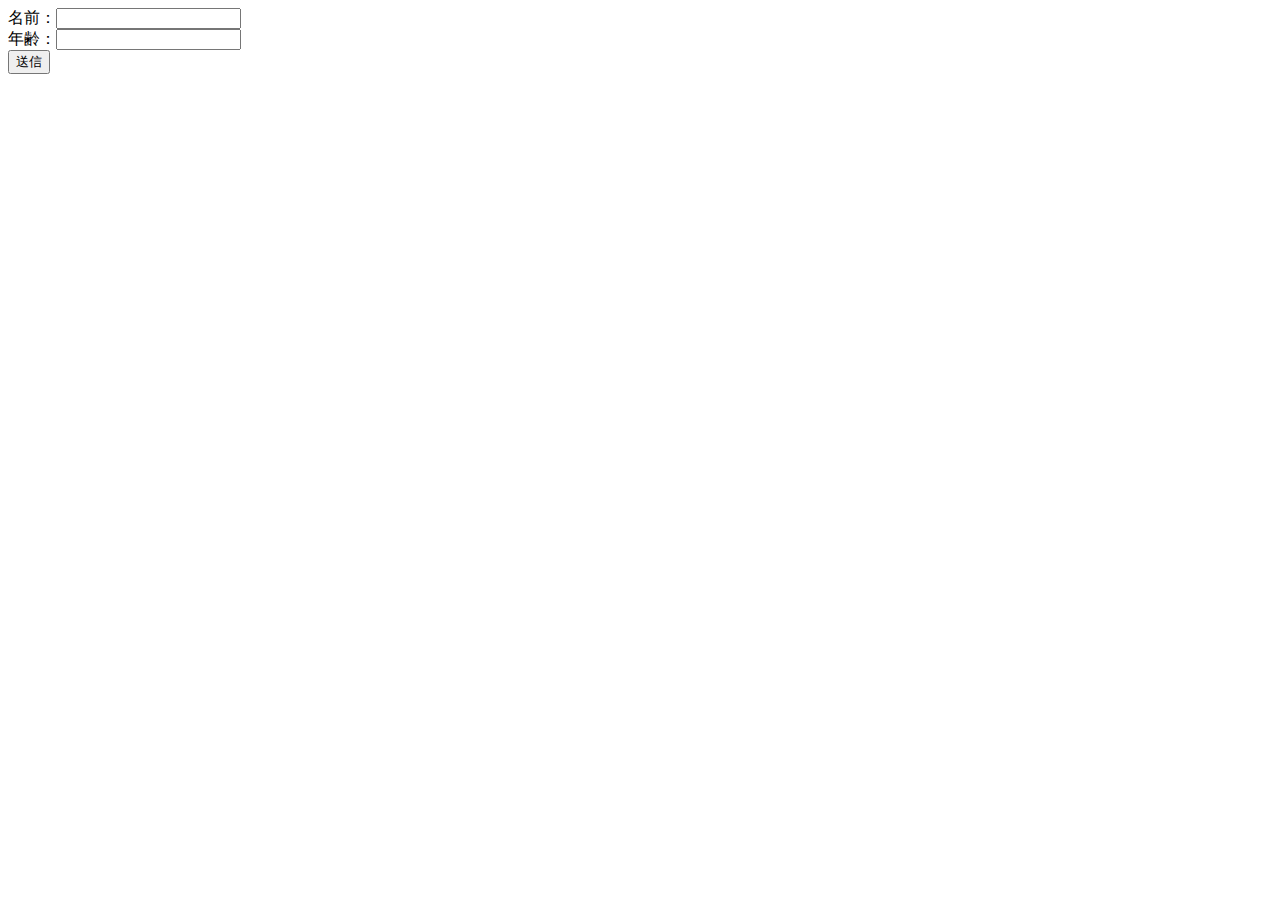
<file: chap05/src/main/webapp/form.html>
<!DOCTYPE html>
<html>
<head>
<meta charset="UTF-8">
<title>Insert title here</title>
</head>
<body>
	<form action="test" method="post">
		名前：<input type="text" name="name"><br>
		年齢：<input type="text" name="age"><br>
		<input type="submit" value="送信">
	</form>
</body>
</html>
</file>
